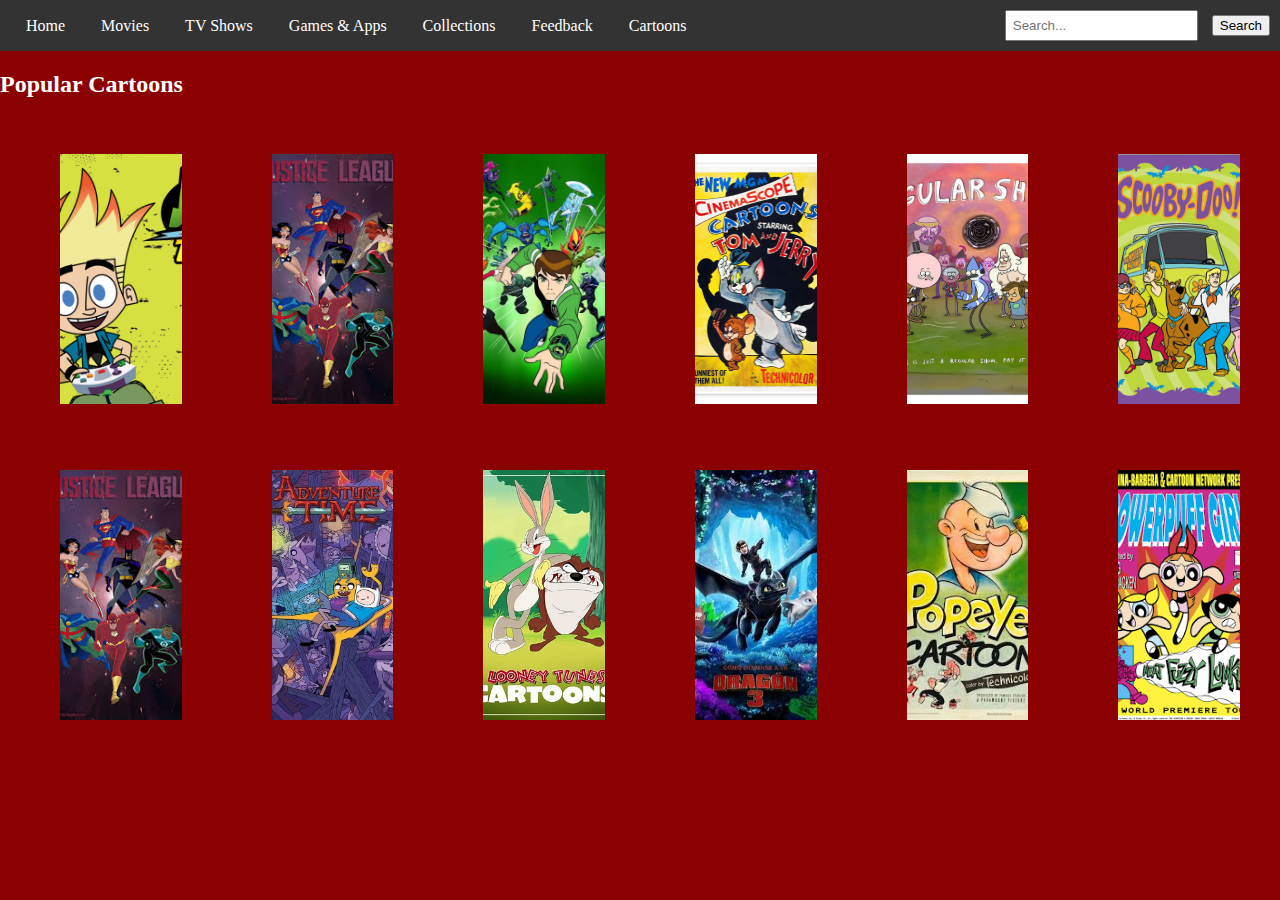
<file: Cartoons.html>
<!DOCTYPE html>
<html>
<head>
    <title>Movies</title>
    <style>
        body {
            background-color: #8B0000; /* Red background color */
            margin: 0;
            color: white;
        }

        /* Styling for the navigation bar */
        nav {
            background-color: #333;
            overflow: hidden;
            display: flex;
            justify-content: space-between;
            align-items: center;
            padding: 10px;
        }

        /* Styling for the links in the navigation bar */
        nav a {
            color: white;
            text-decoration: none;
            padding: 14px 16px;
        }

        nav a:hover {
            background-color: #575757;
        }

        /* Styling for the search form */
        #search-form {
            margin: 0;
        }

        #search-form input {
            padding: 6px;
            margin-right: 10px;
        }

        /* Container to hold search and authentication links */
        .nav-container {
            display: flex;
            align-items: center;
        }

        /* Movie thumbnail styling */
        .movie-thumbnail {
            width: 100%; /* Set image width to 100% of its container */
            height: 250px; /* Set a fixed height for all images */
            object-fit: cover; /* Cover the entire container */
            margin: 10px;
        }

        /* Grid styling for the article */
        article {
            display: grid;
            grid-template-columns: repeat(auto-fill, minmax(200px, 1fr)); /* Grid with columns of at least 200px width */
            grid-gap: 10px; /* Gap between grid items */
            padding: 10px; /* Padding for the grid container */
            justify-items: center; /* Center grid items horizontally */
        }
   .movie-thumbnail {
        transition: opacity 0.3s ease-in-out;
    }

    .movie-thumbnail:hover {
        opacity: 0.7; /* Adjust the opacity level as desired */
    }

    /* Optional: Add styling to remove the default image border */
    .movie-thumbnail {
        border: none;
    }
       </style>
</head>
<body>

<nav>
    <div>
        <a href="index.html">Home</a>
        <a href="movies.html">Movies</a>
        <a href="TV Shows.html">TV Shows</a>
        <a href="games&apps.html">Games & Apps</a>
        <a href="Collections.html">Collections</a>
        <a href="feedback.html">Feedback</a>
        <a href="Cartoons.html">Cartoons</a>   
    </div>

    <div class="nav-container">
        <!-- Search bar -->
        <form id="search-form">
            <input type="text" placeholder="Search...">
            <button type="submit">Search</button>
        </form>
    </div>
</nav>

<section id="Cartoons-section">
    <h2>Popular Cartoons</h2>
    <article>
        <figure>
            <img src="Johnny test.jpg" alt="Johnny test" class="movie-thumbnail">
        </figure>
        <figure>
            <img src="Justice league.jpg" alt="Justice league" class="movie-thumbnail">
        </figure>
        <figure>
            <img src="BEN 10.webp" alt="BEN 10" class="movie-thumbnail">
        </figure>
        <figure>
            <img src="T and J.jpg" alt="T and J" class="movie-thumbnail">
        </figure>
        <figure>
            <img src="regular_show.jpg" alt="regular_show" class="movie-thumbnail">
        </figure>
        <figure>
            <img src="scooby-doo.jpg" alt="scooby-doo" class="movie-thumbnail">
        </figure>
        <figure>
            <img src="Justice league.jpg" alt="Justice league" class="movie-thumbnail">
        </figure>
        <figure>
            <img src="DOPE Adventure tym.jpg" alt="DOPE Adventure tym" class="movie-thumbnail">
        </figure>
        <figure>
            <img src="Looney toons.jpg" alt="Looney toons" class="movie-thumbnail">
        </figure>
        <figure>
            <img src="how to traind.jpg" alt="how to traind" class="movie-thumbnail">
        </figure>
        <figure>
            <img src="popey.jpg" alt="popey" class="movie-thumbnail">
        </figure>
        <figure>
            <img src="powfu.png" alt="powfu" class="movie-thumbnail">
        </figure>
    </article>
</section>

</body>
</html>
</file>
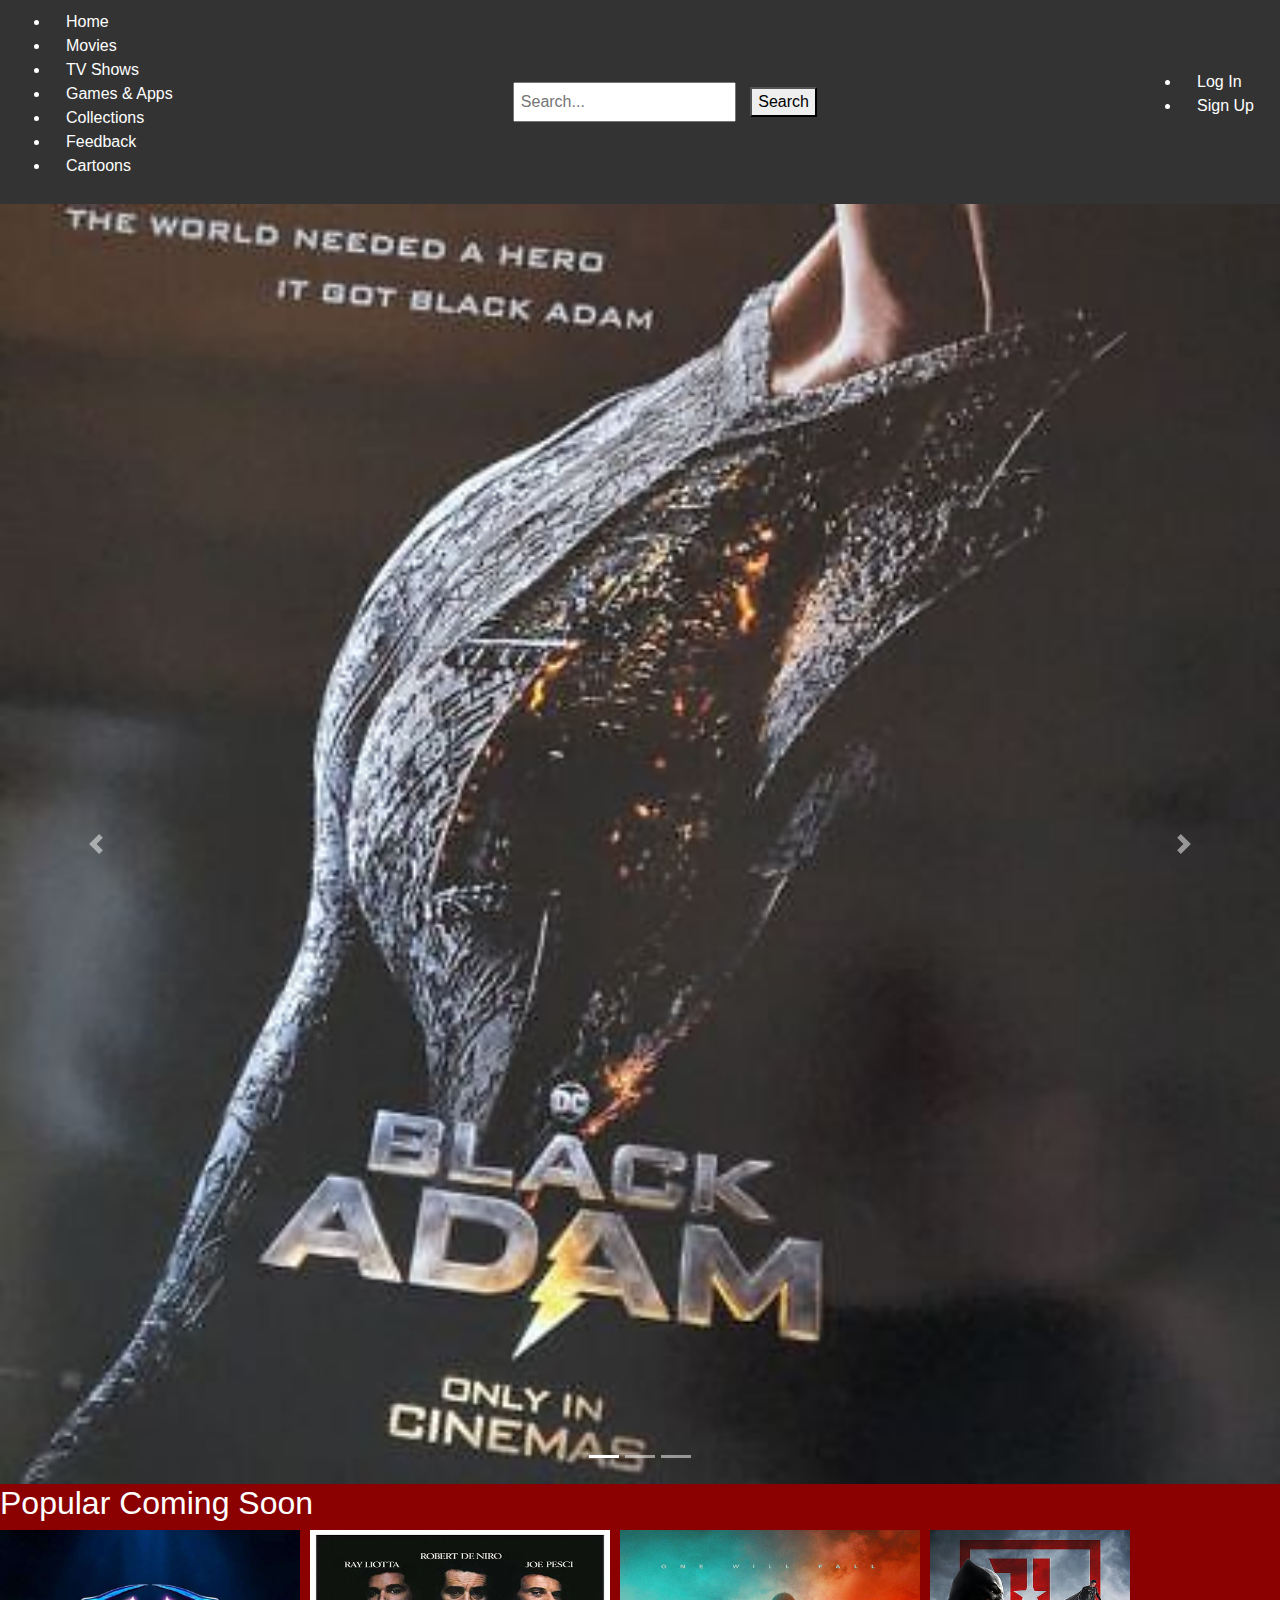
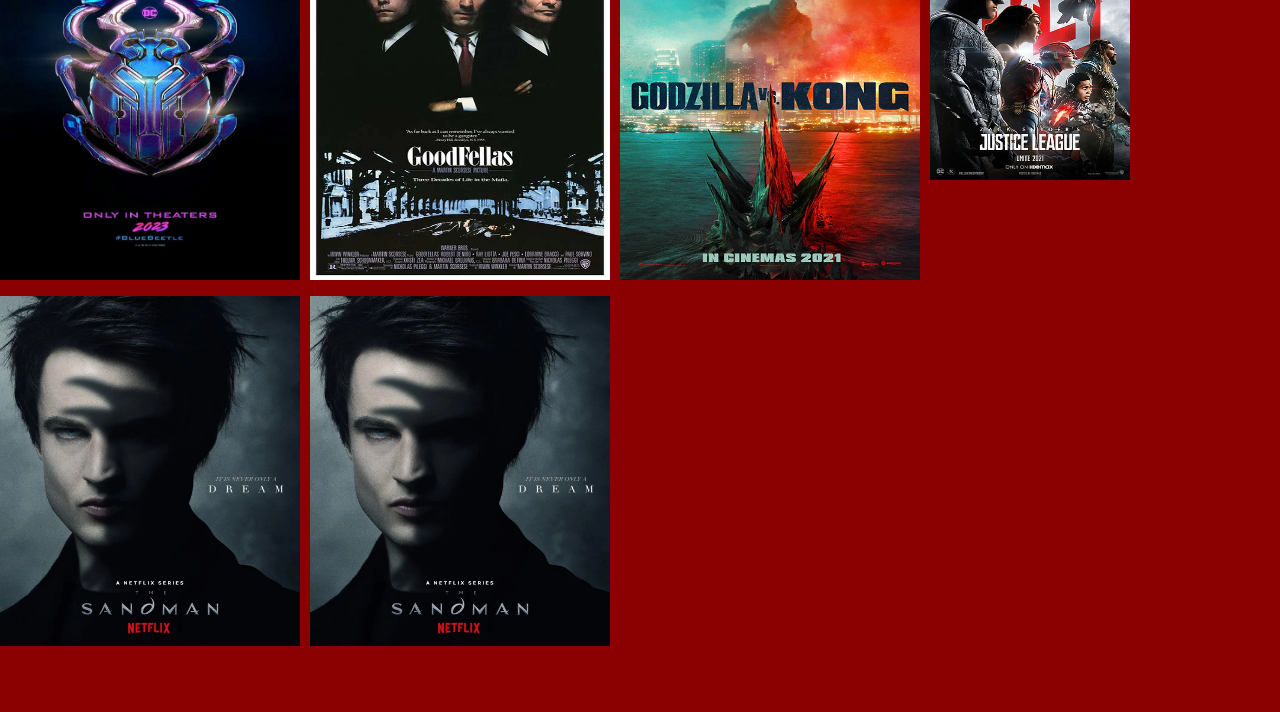
<file: Coming Soon.html>
<!DOCTYPE html>
<html lang="en">
<head>
  <title>Movies</title>
  <meta charset="utf-8">
  <meta name="viewport" content="width=device-width, initial-scale=1">
  <link rel="stylesheet" href="https://cdn.jsdelivr.net/npm/bootstrap@4.6.2/dist/css/bootstrap.min.css">
  <style>
    body {
        background-color: #8B0000; /* Updated background color */
        margin: 0;
        color: white;
        padding-bottom: 50px; /* Adjust padding to accommodate footer height */
    }

    /* Styling for the navigation bar */
    nav {
        background-color: #333;
        overflow: hidden;
        display: flex;
        justify-content: space-between;
        align-items: center;
        padding: 10px;
    }

    /* Styling for the links in the navigation bar */
    nav a {
        color: white;
        text-decoration: none;
        padding: 14px 16px;
    }

    nav a:hover {
        background-color: #575757;
    }

    /* Styling for the search form */
    #search-form {
        margin: 0;
    }

    #search-form input {
        padding: 6px;
        margin-right: 10px;
    }

    /* Movie thumbnail styling */
    .movie-thumbnail {
        width: 200px;
        height: 300px;
        object-fit: cover;
        margin: 10px;
    }

    /* Media queries for responsive images */
    @media (max-width: 768px) {
        .movie-thumbnail {
            width: 150px;
            height: 225px;
        }
    }

    /* Footer styling */
    footer {
        background-color: #333;
        padding: 20px;
        text-align: center;
        color: white;
        position: fixed;
        bottom: 0;
        width: 100%;
    }

    /* Flexbox for horizontal arrangement */
    article {
        display: flex;
        flex-wrap: wrap; /* Allow items to wrap to the next line */
    }

    figure {
        margin-right: 10px; /* Adjust spacing between figures */
    }

    /* Make the image fully responsive */
    .carousel-inner img {
        width: 100%;
        height: 100%;
    }
  </style>
</head>
<body>

<nav>
    <ul>
        <li><a href="index.html">Home</a></li>
        <li><a href="movies.html">Movies</a></li>
        <li><a href="TV Shows.html">TV Shows</a></li>
        <li><a href="games&apps.html">Games & Apps</a></li>
        <li><a href="collection.html">Collections</a></li>
        <li><a href="feedback.html">Feedback</a></li>
        <li><a href="Cartoons.html">Cartoons</a></li>
    </ul>

    <!-- Search bar -->
    <form id="search-form">
        <input type="text" placeholder="Search...">
        <button type="submit">Search</button>
    </form>

    <!-- Login and Sign up -->
    <ul class="login-signup">
        <li><a href="login.html">Log In</a></li>
        <li><a href="signup.html">Sign Up</a></li>
    </ul>
</nav>

<div id="demo" class="carousel slide" data-ride="carousel">

    <!-- Indicators -->
    <ul class="carousel-indicators">
        <li data-target="#demo" data-slide-to="0" class="active"></li>
        <li data-target="#demo" data-slide-to="1"></li>
        <li data-target="#demo" data-slide-to="2"></li>
    </ul>

    <!-- The slideshow -->
    <div class="carousel-inner">
        <div class="carousel-item active">
            <img src="bLACK ADAM.jpg" alt=bLACK ADAM.jpg">
        </div>
        <div class="carousel-item">
            <img src="interstellar.jpg" alt="interstellar.jpg">
        </div>
        <div class="carousel-item">
            <img src="king v godzi.jpg" alt="king v godzi.jpg">
        </div> 
         <div class="carousel-item">
            <img src="dune ii.webp" alt="dune ii.webp">
        </div> 
         <div class="carousel-item">
            <img src="J.LEAGUE.jpg" alt="J.LEAGUE.jpg">
        </div> 
       <div class="carousel-item">
            <img src="BlueBeetle.jpg" alt="BlueBeetle.jpg">
        </div> 
       <div class="carousel-item">
            <img src="SHAZAM.jpg" alt="SHAZAM.jpg">
        </div>
    </div>

    <!-- Left and right controls -->
    <a class="carousel-control-prev" href="#demo" data-slide="prev">
        <span class="carousel-control-prev-icon"></span>
    </a>
    <a class="carousel-control-next" href="#demo" data-slide="next">
        <span class="carousel-control-next-icon"></span>
    </a>
</div>

<section id="Coming Soon-section">
    <h2>Popular Coming Soon</h2>
   <article>
        <figure>
             <img src="BlueBeetle.jpg" alt="BlueBeetle.jpg" class="BlueBeetle.jpg" width="300px" height="350px">
        </figure>
        <figure>
            <img src="Godfather.webp" alt="Godfather.webp" class="Godfather.webp" width="300px" height="350px">
        </figure>
        <figure>
            <img src="Godzilla_vs._Kong.webp" alt="Godzilla_vs._Kong.webp" class="Godzilla_vs._Kong.webpl" width="300px" height="350px">
        </figure>
        <figure>
            <img src="J.LEAGUE.jpg" alt="J.LEAGUE.jpg" class="J.LEAGUE.jpg" width="200px" height="250px">
        </figure>
        <figure>
            <img src="the-sandman-dream.webp" alt="the-sandman-dream.webp" class="the-sandman-dream.webp" width="300px" height="350px">
        </figure>  
     <figure>
            <img src="the-sandman-dream.webp" alt="the-sandman-dream.webp" class="the-sandman-dream.webp" width="300px" height="350px">
        </figure>
        <!-- Add more figures for additional movies as needed -->
    </article>
</section>

</body>
</html>
</file>
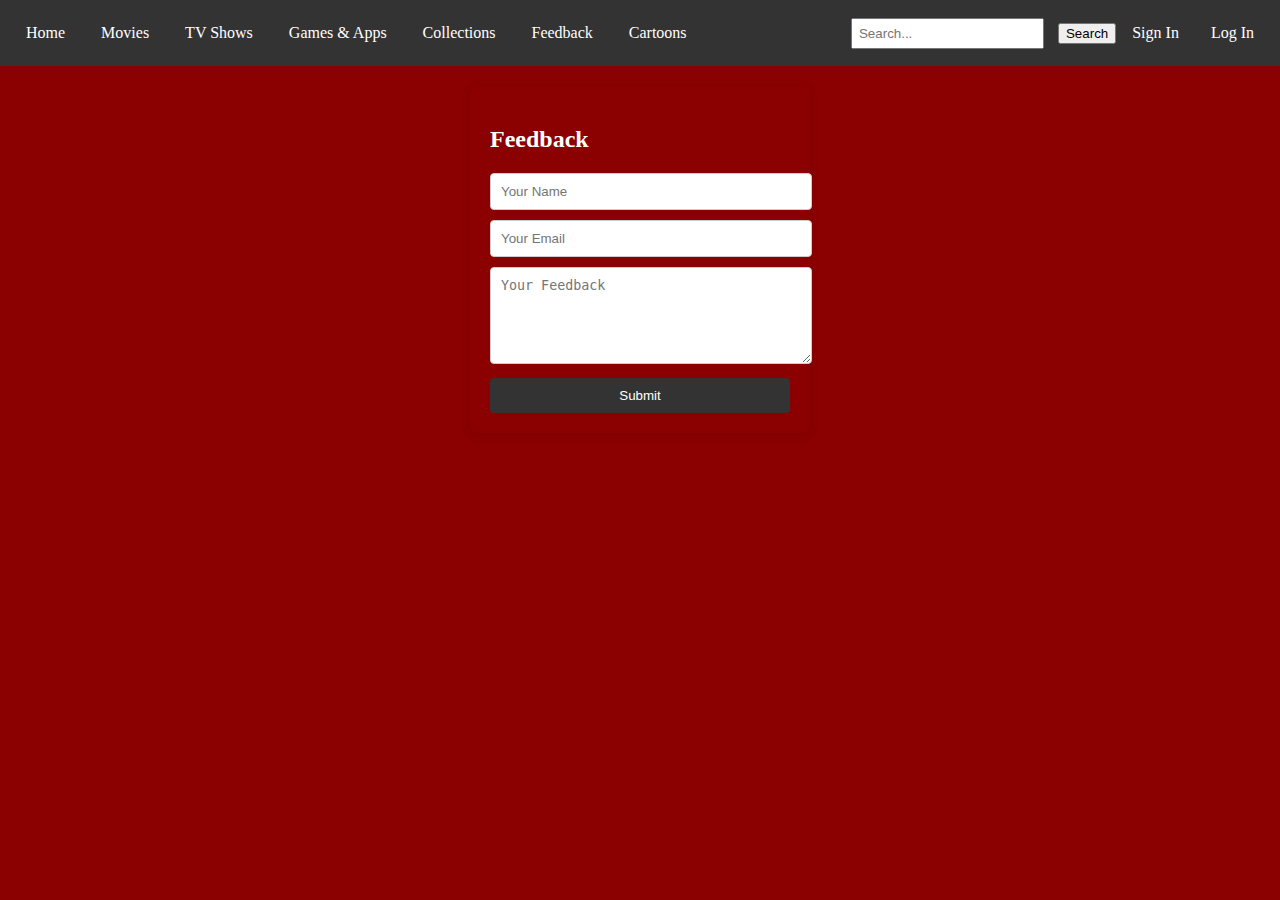
<file: feedback.html>
<!DOCTYPE html>
<html>
<head>
    <title>Feedback Form</title>
    <style>
    body {
     background-color: #8B0000;
    margin: 0;
    color: white;
}

/* Styling for the navigation bar */
nav {
    background-color: #333;
    overflow: hidden;
    display: flex;
    justify-content: space-between;
    align-items: center;
    padding: 10px;
}

/* Styling for the links in the navigation bar */
nav a {
    color: white;
    text-decoration: none;
    padding: 14px 16px;
}

nav a:hover {
    background-color: #575757;
}

/* Styling for the search form */
#search-form {
    margin: 0;
}

#search-form input {
    padding: 6px;
    margin-right: 10px;
}

/* Container to hold search and authentication links */
.nav-container {
    display: flex;
    align-items: center;
}

/* Movie thumbnail styling */
.movie-thumbnail {
    width: 200px;
    height: 300px;
    object-fit: cover;
    margin: 10px;
}

/* Media queries for responsive images */
@media (max-width: 768px) {
    .movie-thumbnail {
        width: 150px;
        height: 225px;
    }
}

/* Footer styling */
footer {
    background-color: #333;
    padding: 20px;
    text-align: center;
    color: white;
}

footer a {
    color: white;
    text-decoration: none;
    margin: 0 10px;
}

footer a:hover {
    text-decoration: underline;
}

/* Flexbox for horizontal arrangement */
article {
    display: flex;
    overflow-x: auto; /* Enable horizontal scrolling if needed */
}

figure {
    margin-right: 10px; /* Adjust spacing between figures */
}

/* Feedback form styling */
#feedback-form {
    background-color: #8B0000; /* Red background color */
    padding: 20px;
    border-radius: 8px;
    box-shadow: 0 2px 10px rgba(0, 0, 0, 0.1);
    width: 300px;
    margin: 20px auto; /* Center the form */
}

#feedback-form h2 {
    color: white;
    margin-bottom: 20px;
}

#feedback-form input[type="text"],
#feedback-form input[type="email"],
#feedback-form textarea {
    width: 100%;
    padding: 10px;
    margin-bottom: 10px;
    border: 1px solid #ccc;
    border-radius: 4px;
}

#feedback-form input[type="submit"] {
    background-color: #333; /* Dark red button */
    color: white;
    padding: 10px;
    border: none;
    border-radius: 4px;
    cursor: pointer;
    width: 100%;
}

#feedback-form input[type="submit"]:hover {
    background-color: #575757; /* Dark red button on hover */
}


    </style>
</head>
<body>

<nav>
    <div>
        <a href="index.html">Home</a>
        <a href="movies.html">Movies</a>
        <a href="TV Shows.html">TV Shows</a>
        <a href="games&apps.html">Games & Apps</a>
        <a href="Collections.html">Collections</a>
        <a href="feedback.html">Feedback</a>
          <a href="Cartoons.html">Cartoons</a>   
    </div>

    <div class="nav-container">
        <form id="search-form">
            <input type="text" placeholder="Search...">
            <button type="submit">Search</button>
        </form>

        <a href="#">Sign In</a>
        <a href="#">Log In</a>
    </div>
</nav>

<div id="feedback-form">
    <h2>Feedback</h2>
    <form action="#">
        <input type="text" name="name" placeholder="Your Name" required>
        <input type="email" name="email" placeholder="Your Email" required>
        <textarea name="feedback" placeholder="Your Feedback" rows="5" required></textarea>
        <input type="submit" value="Submit">
    </form>
</div>

</body>
</html>
</file>
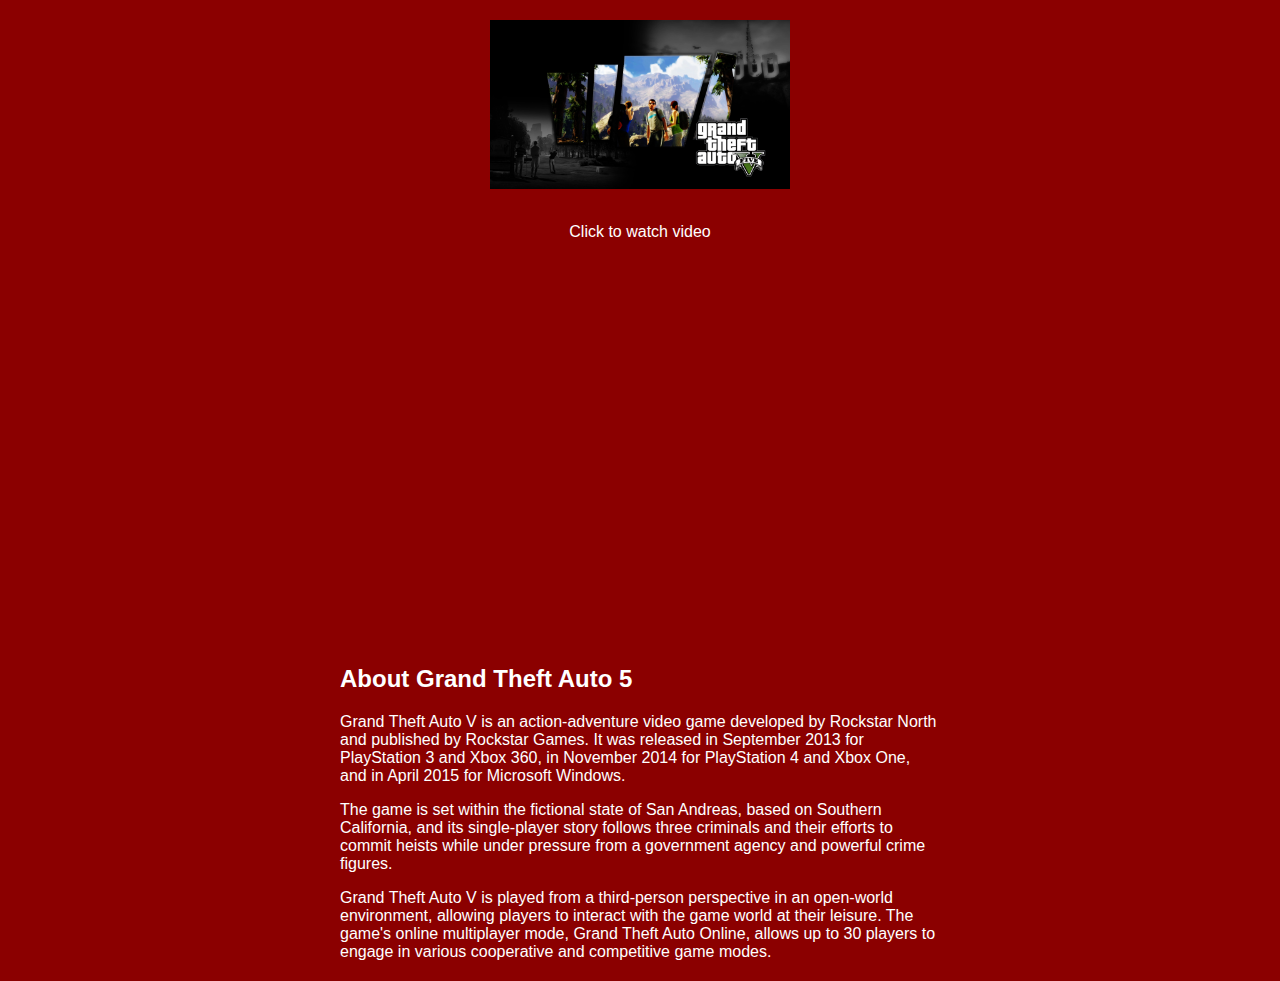
<file: Grand thef.html>
<!DOCTYPE html>
<html lang="en">
<head>
    <meta charset="UTF-8">
    <meta name="viewport" content="width=device-width, initial-scale=1.0">
    <title>Grand Theft</title>
    <style>
        body {
            background-color: #8B0000;
            margin: 0;
            color: white;
            text-align: center; /* Center content */
            font-family: Arial, sans-serif; /* Use Arial font */
        }

        .thumbnail {
            max-width: 300px; /* Adjust maximum width of the thumbnail */
            max-height: 350px; /* Adjust maximum height of the thumbnail */
            margin: 20px auto; /* Center the image */
        }

        figcaption {
            margin-top: 10px; /* Add space above the caption */
        }

        .about {
            margin: 20px auto; /* Center the content */
            max-width: 600px; /* Limit width */
            text-align: left; /* Align text to the left */
        }
    </style>
</head>
<body>
    <img src="grand theft.jpg" alt="Grand Theft" class="thumbnail">
    <figcaption>Click to watch video</figcaption>
    
    <iframe width="600" height="400" src="https://www.youtube.com/embed/QkkoHAzjnUs" frameborder="0" allowfullscreen></iframe>

    <div class="about">
        <h2>About Grand Theft Auto 5</h2>
        <p>Grand Theft Auto V is an action-adventure video game developed by Rockstar North and published by Rockstar Games. It was released in September 2013 for PlayStation 3 and Xbox 360, in November 2014 for PlayStation 4 and Xbox One, and in April 2015 for Microsoft Windows.</p>
        <p>The game is set within the fictional state of San Andreas, based on Southern California, and its single-player story follows three criminals and their efforts to commit heists while under pressure from a government agency and powerful crime figures.</p>
        <p>Grand Theft Auto V is played from a third-person perspective in an open-world environment, allowing players to interact with the game world at their leisure. The game's online multiplayer mode, Grand Theft Auto Online, allows up to 30 players to engage in various cooperative and competitive game modes.</p>
    </div>
</body>
</html>
</file>
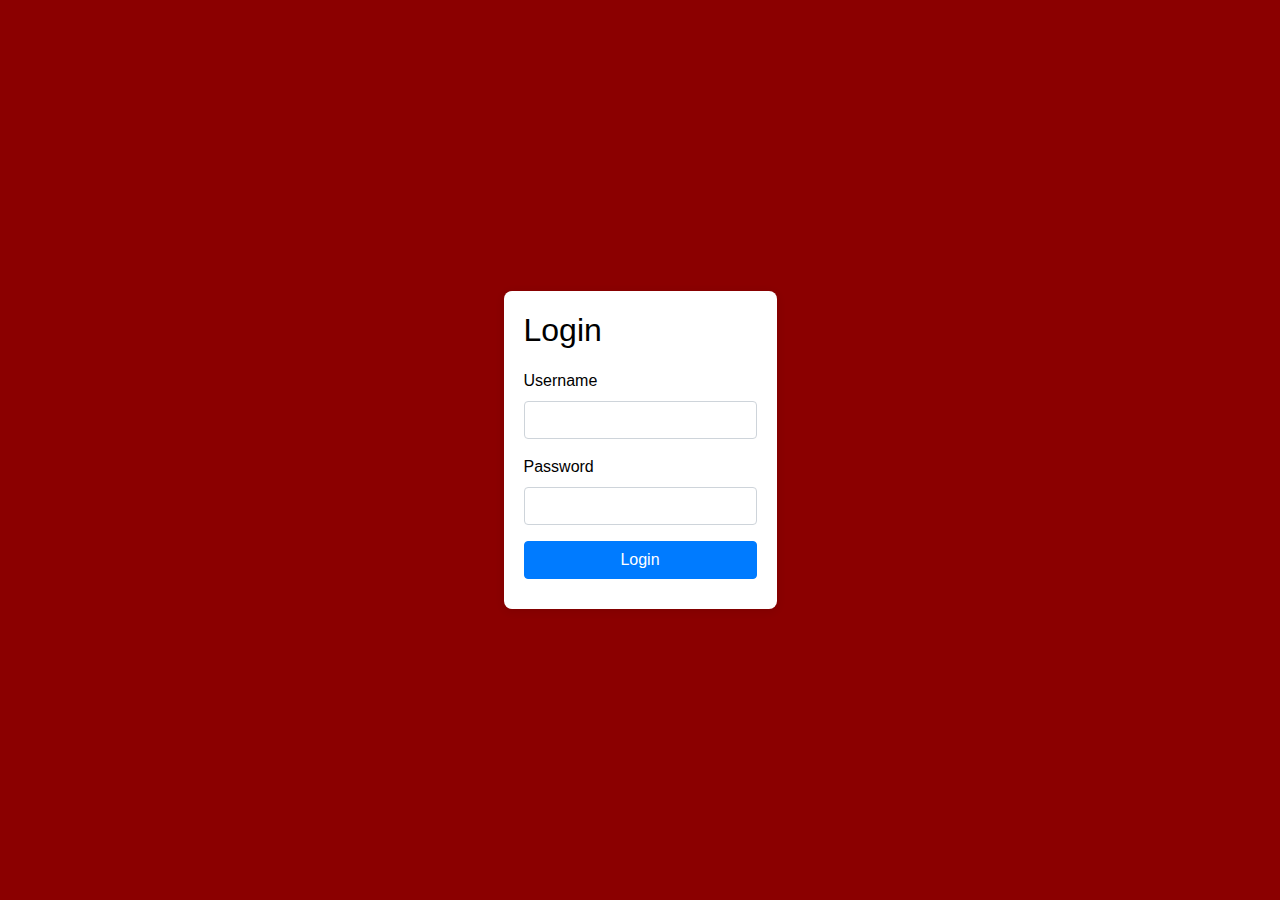
<file: Log In.html>
<!DOCTYPE html>
<html lang="en">
<head>
    <meta charset="UTF-8">
    <meta name="viewport" content="width=device-width, initial-scale=1.0">
    <title>Login</title>
    <link rel="stylesheet" href="https://maxcdn.bootstrapcdn.com/bootstrap/4.5.2/css/bootstrap.min.css">
    <style>
        body {
            background-color: #8B0000; /* Updated background color */
            margin: 0;
            color: white; /* Updated text color */
            display: flex;
            justify-content: center;
            align-items: center;
            height: 100vh;
        }
        .login-form {
            background: white;
            padding: 20px;
            border-radius: 8px;
            box-shadow: 0 2px 10px rgba(0, 0, 0, 0.1);
            color: black; /* Text color inside the login form */
        }
        .login-form h2 {
            margin-bottom: 20px;
        }
        .login-form button {
            width: 100%;
        }
        .error-message {
            color: red;
            margin-top: 10px;
        }
    </style>
</head>
<body>
    <div class="login-form">
        <h2>Login</h2>
        <form id="loginForm">
            <div class="form-group">
                <label for="username">Username</label>
                <input type="text" id="username" name="username" class="form-control" required>
            </div>
            <div class="form-group">
                <label for="password">Password</label>
                <input type="password" id="password" name="password" class="form-control" required>
            </div>
            <button type="submit" class="btn btn-primary">Login</button>
            <div id="error-message" class="error-message"></div>
        </form>
    </div>

    <script>
        document.getElementById('loginForm').addEventListener('submit', function(event) {
            event.preventDefault();
            
            var username = document.getElementById('username').value;
            var password = document.getElementById('password').value;
            
            // Simulated authentication process
            if (username === 'admin' && password === 'password') {
                alert('Login successful!');
                window.location.href = 'index.html'; // Redirect to the home page
            } else {
                document.getElementById('error-message').textContent = 'Invalid username or password';
            }
        });
    </script>
</body>
</html>
</file>
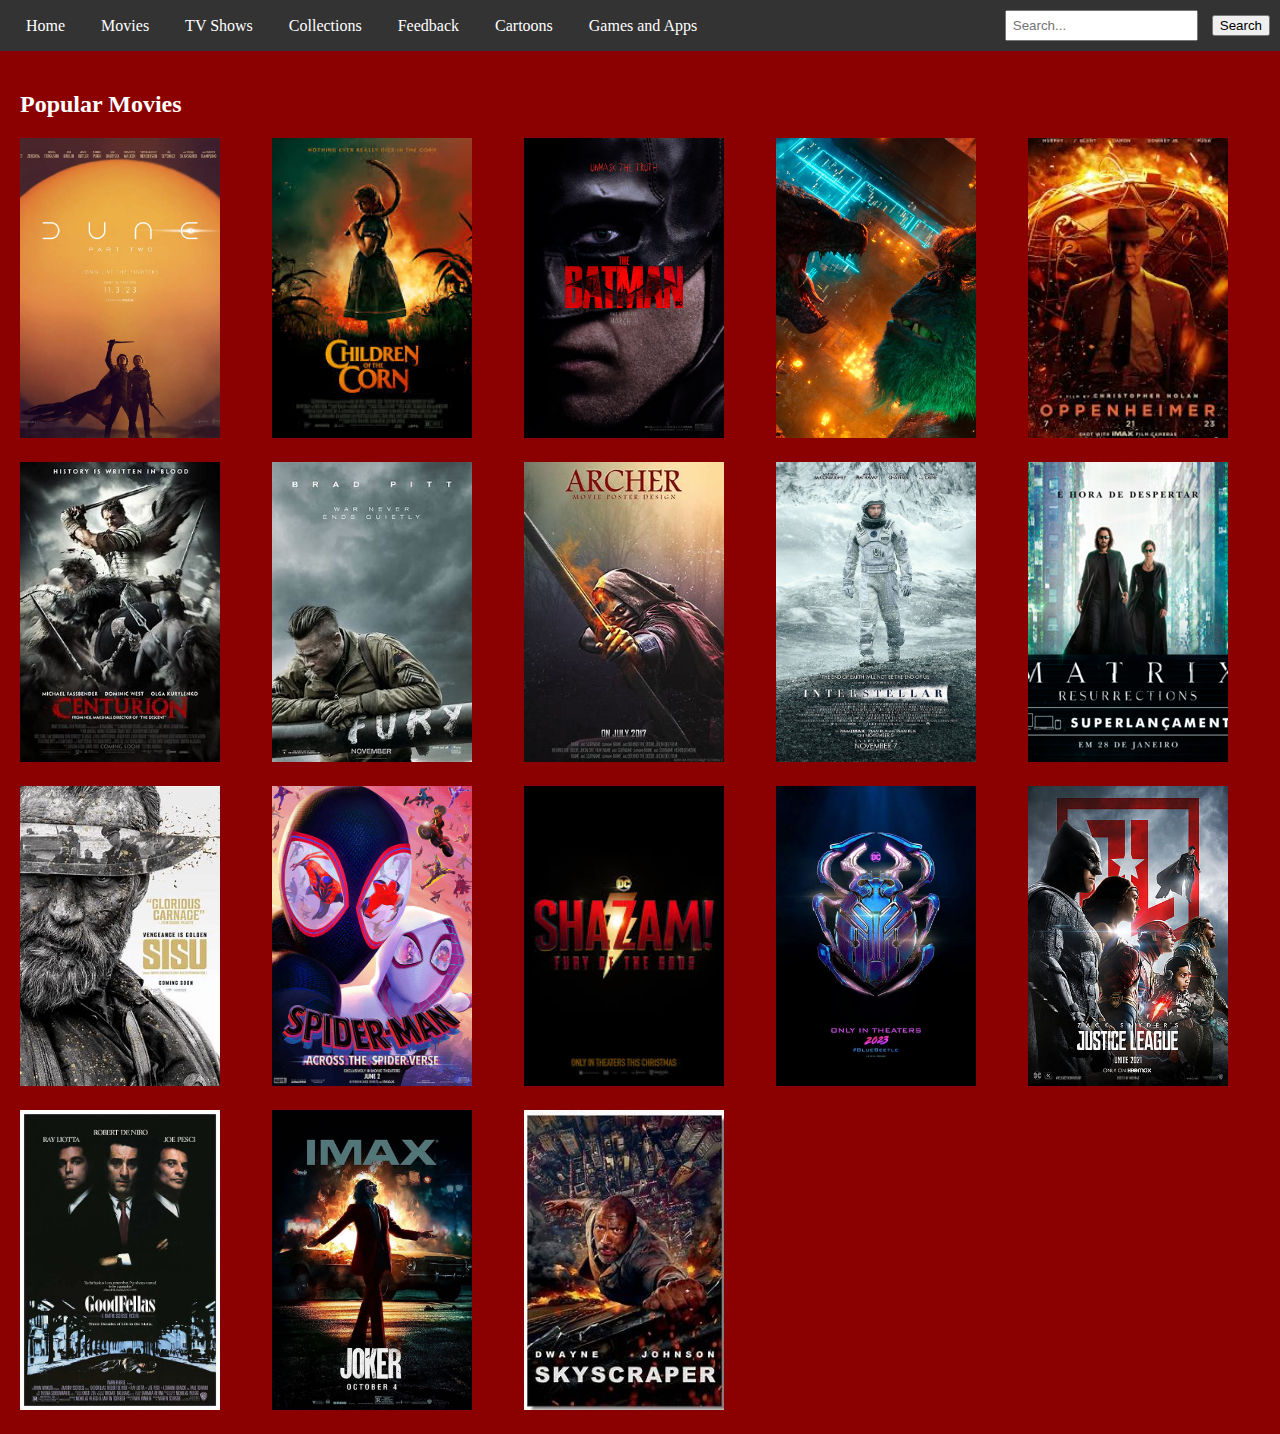
<file: movies.html>
<!DOCTYPE html>
<html>
<head>
    <title>Movies</title>
    <style>
      body {
        background-color: #8B0000;
        margin: 0;
        color: white;
      }

      /* Styling for the navigation bar */
      nav {
        background-color: #333;
        overflow: hidden;
        display: flex;
        justify-content: space-between;
        align-items: center;
        padding: 10px;
      }

      /* Styling for the links in the navigation bar */
      nav a {
        color: white;
        text-decoration: none;
        padding: 14px 16px;
      }

      nav a:hover {
        background-color: #575757;
      }

      /* Styling for the search form */
      #search-form {
        margin: 0;
      }

      #search-form input {
        padding: 6px;
        margin-right: 10px;
      }

      /* Container to hold search and authentication links */
      .nav-container {
        display: flex;
        align-items: center;
      }

      /* Movie thumbnail styling */
      .movie-thumbnail {
        width: 200px;
        height: 300px;
        object-fit: cover;
        transition: opacity 0.3s ease-in-out;
        border: none;
      }

      .movie-thumbnail:hover {
        opacity: 0.7; /* Adjust the opacity level as desired */
      }

      /* Grid layout for movies */
      #movies-section {
        padding: 20px;
      }

      article {
        display: grid;
        grid-template-columns: repeat(auto-fill, minmax(200px, 1fr));
        gap: 20px;
        justify-content: center;
      }

      figure {
        margin: 0;
      }

      /* Media queries for responsive images */
      @media (max-width: 768px) {
        .movie-thumbnail {
          width: 150px;
          height: 225px;
        }
      }

      /* Footer styling */
      footer {
        background-color: #333;
        padding: 20px;
        text-align: center;
        color: white;
      }

      footer a {
        color: white;
        text-decoration: none;
        margin: 0 10px;
      }

      footer a:hover {
        text-decoration: underline;
      }

      /* Feedback form styling */
      #feedback-form {
        background-color: #8B0000; /* Red background color */
        padding: 20px;
        border-radius: 8px;
        box-shadow: 0 2px 10px rgba(0, 0, 0, 0.1);
        width: 300px;
        margin: 20px auto; /* Center the form */
      }

      #feedback-form h2 {
        color: white;
        margin-bottom: 20px;
      }

      #feedback-form input[type="text"],
      #feedback-form input[type="email"],
      #feedback-form textarea {
        width: 100%;
        padding: 10px;
        margin-bottom: 10px;
        border: 1px solid #ccc;
        border-radius: 4px;
      }

      #feedback-form input[type="submit"] {
        background-color: #333; /* Dark red button */
        color: white;
        padding: 10px;
        border: none;
        border-radius: 4px;
        cursor: pointer;
        width: 100%;
      }

      #feedback-form input[type="submit"]:hover {
        background-color: #575757; /* Dark red button on hover */
      }
    </style>
</head>
<body>

  <nav>
    <div>
           <a href="index.html">Home</a>
            <a href="movies.html">Movies</a>
            <a href="TV Shows.html">TV Shows</a>
            <a href="collection.html">Collections</a>
            <a href="feedback.html">Feedback</a>
            <a href="Cartoons.html">Cartoons</a> 
             <a href="Games and Apps.html">Games and Apps</a> 
    </div>

    <div class="nav-container">
      <!-- Search bar -->
      <form id="search-form">
        <input type="text" placeholder="Search...">
        <button type="submit">Search</button>
      </form>
    </div>
  </nav>
  
  <section id="movies-section">
    <h2>Popular Movies</h2>
    <article>
      <figure>
        <img src="dune ii.webp" alt="dune ii" class="movie-thumbnail">
      </figure>
      <figure>
        <img src="children of corn.jpeg" alt="children of corn" class="movie-thumbnail">
      </figure>
      <figure>
        <img src="the Batman1.jpg" alt="the Batman1" class="movie-thumbnail">
      </figure>
      <figure>
        <img src="king v godzi.jpg" alt="king v godzi" class="movie-thumbnail">
      </figure>
      <figure>
        <img src="Oppenh.jpeg" alt="Oppenh" class="movie-thumbnail">
      </figure>
      <figure>
        <img src="CENTURION.jpg" alt="CENTURION" class="movie-thumbnail">
      </figure> 
      <figure>
        <img src="FURY.jpg" alt="FURY" class="movie-thumbnail">
      </figure>    
      <figure>
        <img src="aRCHER.jpg" alt="aRCHER" class="movie-thumbnail">
      </figure>    
      <figure>
        <img src="interstellar.jpg" alt="interstellar" class="movie-thumbnail">
      </figure>  
      <figure>
        <img src="matrix.png" alt="matrix" class="movie-thumbnail">
      </figure>  
      <figure>
        <img src="sisu.jpg" alt="sisu" class="movie-thumbnail">
      </figure>  
      <figure>
        <img src="spiderman.webp" alt="spiderman" class="movie-thumbnail">
      </figure>  
      <figure>
        <img src="SHAZAM.jpg" alt="SHAZAM" class="movie-thumbnail">
      </figure> 
      <figure>
        <img src="BlueBeetle.jpg" alt="BlueBeetle" class="movie-thumbnail">
      </figure> 
         <figure>
        <img src="J.LEAGUE.jpg" alt="J.LEAGUE.jpg" class="movie-thumbnail">
      </figure> 
         <figure>
        <img src="Godfather.webp" alt="Godfather.webp" class="movie-thumbnail">
      </figure> 
         <figure>
        <img src="JOLKER.jpg" alt="JOLKER.jpg" class="movie-thumbnail">
      </figure> 
         <figure>
        <img src="skyscraper.jpg" alt="skyscraper.jpg" class="movie-thumbnail">
      </figure>
    </article>
  </section>

</body>
</html>
</file>
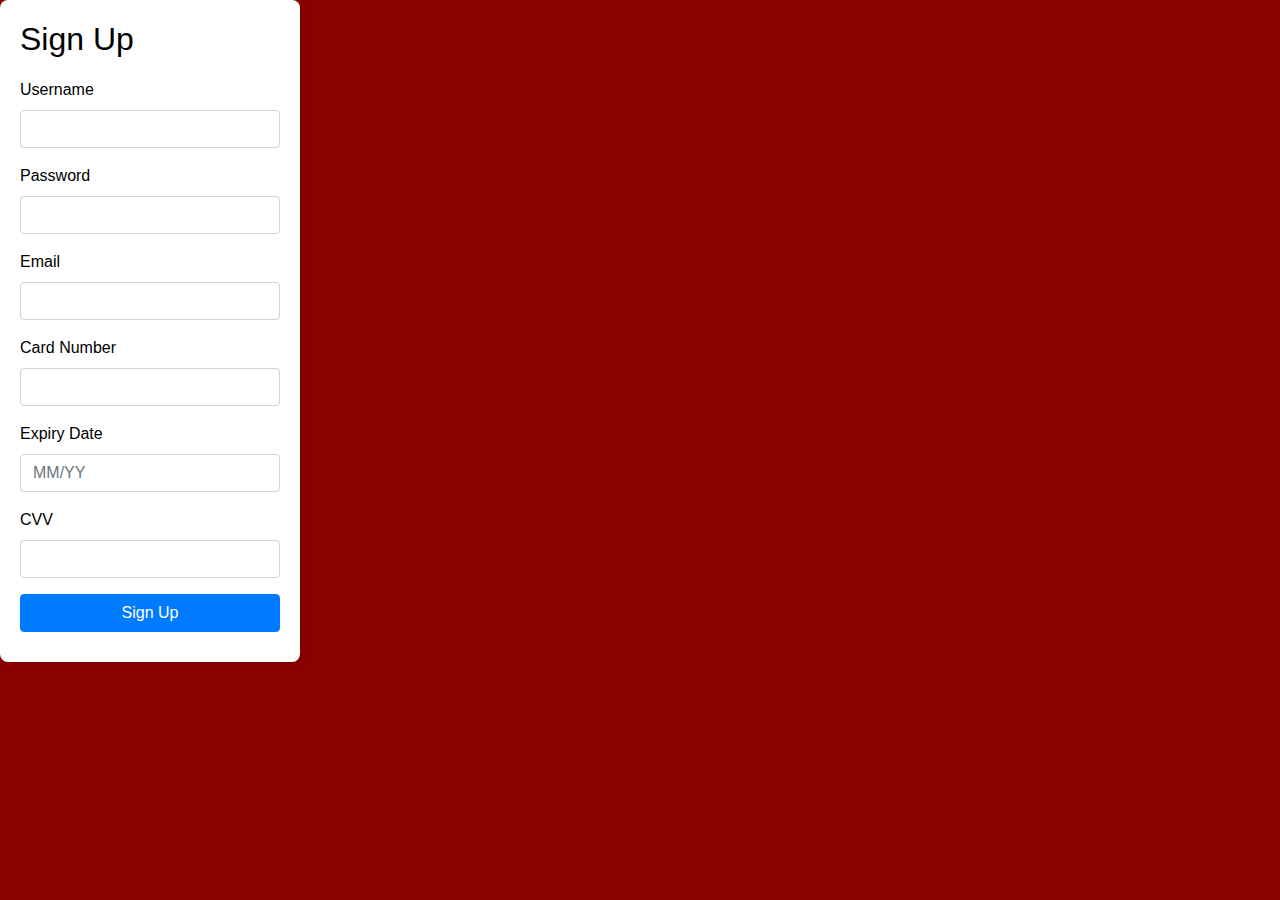
<file: signup.html>
<!DOCTYPE html>
<html lang="en">
<head>
    <meta charset="UTF-8">
    <meta name="viewport" content="width=device-width, initial-scale=1.0">
    <title>Sign Up</title>
    <link rel="stylesheet" href="https://maxcdn.bootstrapcdn.com/bootstrap/4.5.2/css/bootstrap.min.css">
    <style>
        body {
            background-color: #8B0000; 
            margin: 0;
            color: white; /
            display: flex;
            justify-content: center;
            align-items: center;
            height: 100vh;
        }
        .signup-form {
            background: white;
            padding: 20px;
            border-radius: 8px;
            box-shadow: 0 2px 10px rgba(0, 0, 0, 0.1);
            color: black; 
            width: 300px;
        }
        .signup-form h2 {
            margin-bottom: 20px;
        }
        .signup-form button {
            width: 100%;
        }
        .error-message {
            color: red;
            margin-top: 10px;
        }
    </style>
</head>
<body>
    <div class="signup-form">
        <h2>Sign Up</h2>
        <form id="signupForm">
            <div class="form-group">
                <label for="username">Username</label>
                <input type="text" id="username" name="username" class="form-control" required>
            </div>
            <div class="form-group">
                <label for="password">Password</label>
                <input type="password" id="password" name="password" class="form-control" required>
            </div>
            <div class="form-group">
                <label for="email">Email</label>
                <input type="email" id="email" name="email" class="form-control" required>
            </div>
            <div class="form-group">
                <label for="card-number">Card Number</label>
                <input type="text" id="card-number" name="card-number" class="form-control" required>
            </div>
            <div class="form-group">
                <label for="expiry-date">Expiry Date</label>
                <input type="text" id="expiry-date" name="expiry-date" class="form-control" placeholder="MM/YY" required>
            </div>
            <div class="form-group">
                <label for="cvv">CVV</label>
                <input type="text" id="cvv" name="cvv" class="form-control" required>
            </div>
            <button type="submit" class="btn btn-primary">Sign Up</button>
            <div id="error-message" class="error-message"></div>
        </form>
    </div>

    <script>
        document.getElementById('signupForm').addEventListener('submit', function(event) {
            event.preventDefault();
            
            var username = document.getElementById('username').value;
            var password = document.getElementById('password').value;
            var email = document.getElementById('email').value;
            var cardNumber = document.getElementById('card-number').value;
            var expiryDate = document.getElementById('expiry-date').value;
            var cvv = document.getElementById('cvv').value;

            // Basic validation
            if (username && password && email && cardNumber && expiryDate && cvv) {
                alert('Sign up successful! Welcome, ' + username);
                window.location.href = 'index.html'; 
            } else {
                document.getElementById('error-message').textContent = 'Please fill in all the fields';
            }
        });
    </script>
</body>
</html>
</file>
